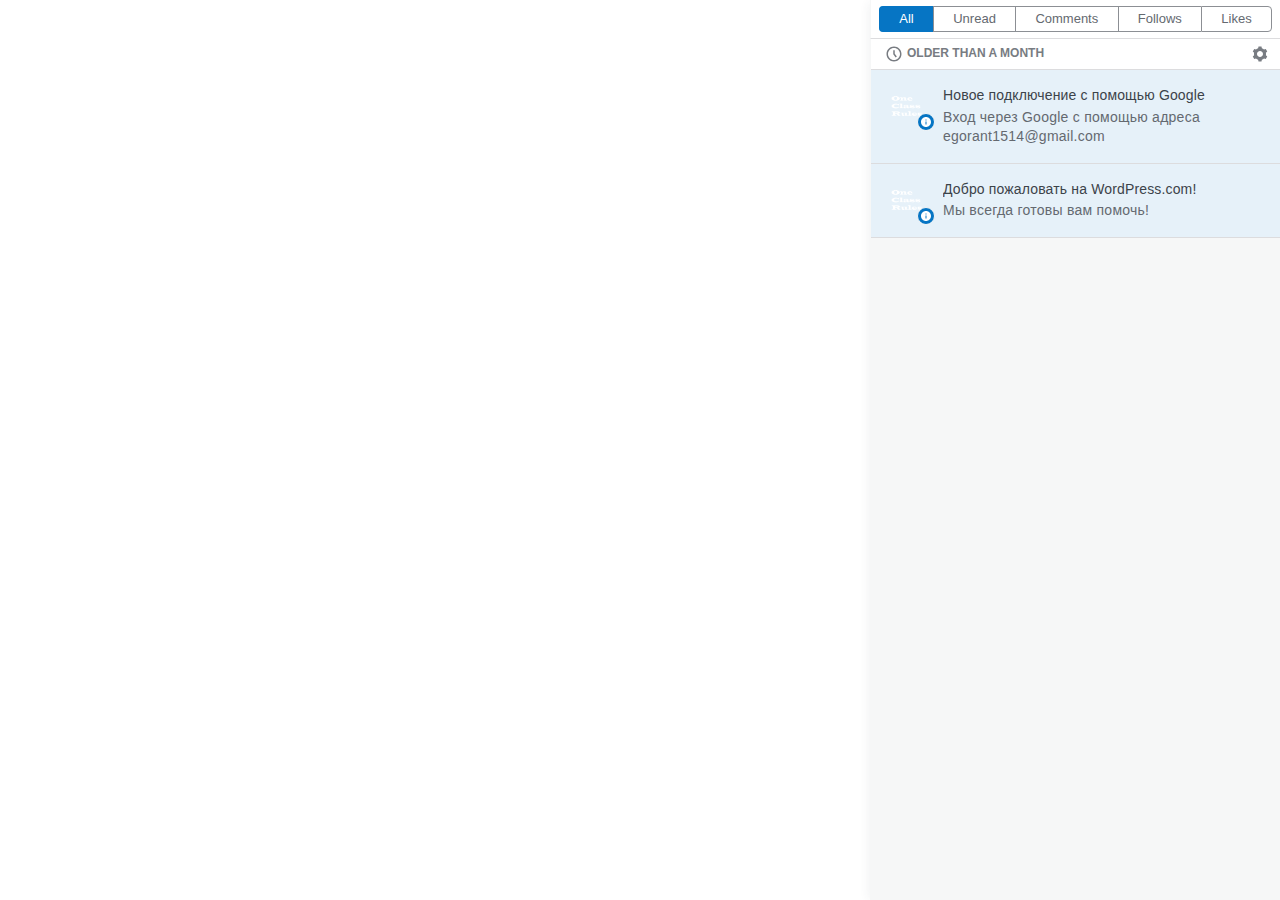
<file: OneClassRules_files/saved_resource(5).html>
<!DOCTYPE html>
<!-- saved from url=(0121)https://widgets.wp.com/notifications/?v=calypso-4917-8966-g5f8b6d6bc2&locale=ru#https://axeinstudy.wordpress.com/&lang=ru -->
<html><head><meta http-equiv="Content-Type" content="text/html; charset=UTF-8"><meta http-equiv="X-UA-Compatible" content="IE=9"><title>Notifications</title><meta name="viewport" content="width=device-width,initial-scale=1,maximum-scale=1,user-scalable=no"><meta name="mobile-web-app-capable" content="yes"><meta name="node-platform" content="v16.17.0"><meta name="node-version" content="linux"><meta name="git-describe" content="calypso-4917-8966-g5f8b6d6bc2"><link rel="stylesheet" href="./build.min.css"></head><body class="wpnc font-smoothing-antialiased"><div class="wpnc__main"><div><div class="wpnc__note-list disable-sticky"><div class="wpnc__filter"><ul class="wpnc__filter__segmented-control"><li data-filter-name="all" class="wpnc__filter__segmented-control-item selected">All</li><li data-filter-name="unread" class="wpnc__filter__segmented-control-item">Unread</li><li data-filter-name="comments" class="wpnc__filter__segmented-control-item">Comments</li><li data-filter-name="follows" class="wpnc__filter__segmented-control-item">Follows</li><li data-filter-name="likes" class="wpnc__filter__segmented-control-item">Likes</li></ul></div><div class="wpnc__list-view"><ol class="wpnc__notes"><div class="wpnc__status-bar" style="display: none;"><span></span><span></span><button class="wpnc__close-link"><svg class="gridicon gridicons-cross" height="18" width="18" xmlns="http://www.w3.org/2000/svg" viewBox="0 0 24 24"><title>Cross</title><g><path d="M18.36 19.78L12 13.41l-6.36 6.37-1.42-1.42L10.59 12 4.22 5.64l1.42-1.42L12 10.59l6.36-6.36 1.41 1.41L13.41 12l6.36 6.36z"></path></g></svg></button></div><li class="wpnc__time-group-wrap"><div class="wpnc__time-group-title"><svg class="gridicon gridicons-time" height="18" width="18" xmlns="http://www.w3.org/2000/svg" viewBox="0 0 24 24"><title>Time</title><g><path d="M12 4c4.41 0 8 3.59 8 8s-3.59 8-8 8-8-3.59-8-8 3.59-8 8-8m0-2C6.477 2 2 6.477 2 12s4.477 10 10 10 10-4.477 10-10S17.523 2 12 2zm3.8 13.4L13 11.667V7h-2v5.333l3.2 4.266 1.6-1.2z"></path></g></svg>Older than a month<svg class="gridicon gridicons-cog" height="18" width="18" xmlns="http://www.w3.org/2000/svg" viewBox="0 0 24 24"><title>Cog</title><g><path d="M20,12c0-0.568-0.061-1.122-0.174-1.656l1.834-1.612l-2-3.464l-2.322,0.786c-0.819-0.736-1.787-1.308-2.859-1.657L14,2h-4 L9.521,4.396c-1.072,0.349-2.04,0.921-2.859,1.657L4.34,5.268l-2,3.464l1.834,1.612C4.061,10.878,4,11.432,4,12 s0.061,1.122,0.174,1.656L2.34,15.268l2,3.464l2.322-0.786c0.819,0.736,1.787,1.308,2.859,1.657L10,22h4l0.479-2.396 c1.072-0.349,2.039-0.921,2.859-1.657l2.322,0.786l2-3.464l-1.834-1.612C19.939,13.122,20,12.568,20,12z M12,16 c-2.209,0-4-1.791-4-4c0-2.209,1.791-4,4-4c2.209,0,4,1.791,4,4C16,14.209,14.209,16,12,16z"></path></g></svg></div></li><li id="note-4941529292" class="wpnc__note wpnc__social_login_connection unread wpnc__badge"><div class="wpnc__summary"><div class="wpnc__note-icon"><div class="image-preloader"><img src="iconone.png"></div><span class="wpnc__gridicon"><svg class="gridicon gridicons-info" height="12" width="12" xmlns="http://www.w3.org/2000/svg" viewBox="0 0 24 24"><title>Info</title><g><path d="M12 2C6.477 2 2 6.477 2 12s4.477 10 10 10 10-4.477 10-10S17.523 2 12 2zm1 15h-2v-6h2v6zm0-8h-2V7h2v2z"></path></g></svg></span></div><div class="wpnc__text-summary"><div class="wpnc__subject">Новое подключение с помощью Google</div><div class="wpnc__excerpt">Вход через Google с помощью адреса egorant1514@gmail.com</div></div></div></li><li id="note-4941529167" class="wpnc__note wpnc__welcome_to_wordpress_com unread wpnc__badge"><div class="wpnc__summary"><div class="wpnc__note-icon"><div class="image-preloader"><img src="iconone.png"></div><span class="wpnc__gridicon"><svg class="gridicon gridicons-info" height="12" width="12" xmlns="http://www.w3.org/2000/svg" viewBox="0 0 24 24"><title>Info</title><g><path d="M12 2C6.477 2 2 6.477 2 12s4.477 10 10 10 10-4.477 10-10S17.523 2 12 2zm1 15h-2v-6h2v6zm0-8h-2V7h2v2z"></path></g></svg></span></div><div class="wpnc__text-summary"><div class="wpnc__subject">Добро пожаловать на WordPress.com!</div><div class="wpnc__excerpt">Мы всегда готовы вам помочь!</div></div></div></li></ol></div></div><div class="wpnc__single-view"></div></div></div><script charset="UTF-8" src="./w.js.Без названия"></script><script charset="UTF-8" src="./build.min.js.Без названия"></script><iframe src="./saved_resource.html" style="display: none;"></iframe></body></html>
</file>
<file: OneClassRules_files/build.min.css>
@font-face{font-display:swap;font-family:Recoleta;font-weight:400;src:url(https://s1.wp.com/i/fonts/recoleta/400.woff2) format("woff2"),url(https://s1.wp.com/i/fonts/recoleta/400.woff) format("woff")}.wp-brand-font{font-family:"Noto Serif",Georgia,"Times New Roman",Times,serif;font-weight:400}[lang*=af] .wp-brand-font{font-family:"Recoleta","Noto Serif",Georgia,"Times New Roman",Times,serif}[lang*=ca] .wp-brand-font{font-family:"Recoleta","Noto Serif",Georgia,"Times New Roman",Times,serif}[lang*=cs] .wp-brand-font{font-family:"Recoleta","Noto Serif",Georgia,"Times New Roman",Times,serif}[lang*=da] .wp-brand-font{font-family:"Recoleta","Noto Serif",Georgia,"Times New Roman",Times,serif}[lang*=de] .wp-brand-font{font-family:"Recoleta","Noto Serif",Georgia,"Times New Roman",Times,serif}[lang*=en] .wp-brand-font{font-family:"Recoleta","Noto Serif",Georgia,"Times New Roman",Times,serif}[lang*=es] .wp-brand-font{font-family:"Recoleta","Noto Serif",Georgia,"Times New Roman",Times,serif}[lang*=eu] .wp-brand-font{font-family:"Recoleta","Noto Serif",Georgia,"Times New Roman",Times,serif}[lang*=fi] .wp-brand-font{font-family:"Recoleta","Noto Serif",Georgia,"Times New Roman",Times,serif}[lang*=fr] .wp-brand-font{font-family:"Recoleta","Noto Serif",Georgia,"Times New Roman",Times,serif}[lang*=gl] .wp-brand-font{font-family:"Recoleta","Noto Serif",Georgia,"Times New Roman",Times,serif}[lang*=hr] .wp-brand-font{font-family:"Recoleta","Noto Serif",Georgia,"Times New Roman",Times,serif}[lang*=hu] .wp-brand-font{font-family:"Recoleta","Noto Serif",Georgia,"Times New Roman",Times,serif}[lang*=id] .wp-brand-font{font-family:"Recoleta","Noto Serif",Georgia,"Times New Roman",Times,serif}[lang*=is] .wp-brand-font{font-family:"Recoleta","Noto Serif",Georgia,"Times New Roman",Times,serif}[lang*=it] .wp-brand-font{font-family:"Recoleta","Noto Serif",Georgia,"Times New Roman",Times,serif}[lang*=lv] .wp-brand-font{font-family:"Recoleta","Noto Serif",Georgia,"Times New Roman",Times,serif}[lang*=mt] .wp-brand-font{font-family:"Recoleta","Noto Serif",Georgia,"Times New Roman",Times,serif}[lang*=nb] .wp-brand-font{font-family:"Recoleta","Noto Serif",Georgia,"Times New Roman",Times,serif}[lang*=nl] .wp-brand-font{font-family:"Recoleta","Noto Serif",Georgia,"Times New Roman",Times,serif}[lang*=pl] .wp-brand-font{font-family:"Recoleta","Noto Serif",Georgia,"Times New Roman",Times,serif}[lang*=pt] .wp-brand-font{font-family:"Recoleta","Noto Serif",Georgia,"Times New Roman",Times,serif}[lang*=ro] .wp-brand-font{font-family:"Recoleta","Noto Serif",Georgia,"Times New Roman",Times,serif}[lang*=ru] .wp-brand-font{font-family:"Recoleta","Noto Serif",Georgia,"Times New Roman",Times,serif}[lang*=sk] .wp-brand-font{font-family:"Recoleta","Noto Serif",Georgia,"Times New Roman",Times,serif}[lang*=sl] .wp-brand-font{font-family:"Recoleta","Noto Serif",Georgia,"Times New Roman",Times,serif}[lang*=sq] .wp-brand-font{font-family:"Recoleta","Noto Serif",Georgia,"Times New Roman",Times,serif}[lang*=sr] .wp-brand-font{font-family:"Recoleta","Noto Serif",Georgia,"Times New Roman",Times,serif}[lang*=sv] .wp-brand-font{font-family:"Recoleta","Noto Serif",Georgia,"Times New Roman",Times,serif}[lang*=sw] .wp-brand-font{font-family:"Recoleta","Noto Serif",Georgia,"Times New Roman",Times,serif}[lang*=tr] .wp-brand-font{font-family:"Recoleta","Noto Serif",Georgia,"Times New Roman",Times,serif}[lang*=uz] .wp-brand-font{font-family:"Recoleta","Noto Serif",Georgia,"Times New Roman",Times,serif}.wpnc__main div,.wpnc__main span,.wpnc__main applet,.wpnc__main object,.wpnc__main iframe,.wpnc__main h1,.wpnc__main h2,.wpnc__main h3,.wpnc__main h4,.wpnc__main h5,.wpnc__main h6,.wpnc__main p,.wpnc__main blockquote,.wpnc__main pre,.wpnc__main a,.wpnc__main abbr,.wpnc__main acronym,.wpnc__main address,.wpnc__main big,.wpnc__main cite,.wpnc__main code,.wpnc__main del,.wpnc__main dfn,.wpnc__main em,.wpnc__main font,.wpnc__main ins,.wpnc__main kbd,.wpnc__main q,.wpnc__main s,.wpnc__main samp,.wpnc__main small,.wpnc__main strike,.wpnc__main strong,.wpnc__main sub,.wpnc__main sup,.wpnc__main tt,.wpnc__main var,.wpnc__main dl,.wpnc__main dt,.wpnc__main dd,.wpnc__main ol,.wpnc__main ul,.wpnc__main li,.wpnc__main fieldset,.wpnc__main form,.wpnc__main label,.wpnc__main legend,.wpnc__main table,.wpnc__main caption,.wpnc__main tbody,.wpnc__main tfoot,.wpnc__main thead,.wpnc__main tr,.wpnc__main th,.wpnc__main td{border:0;margin:0;font-family:inherit;font-size:100%;font-style:inherit;font-weight:inherit;outline:0;padding:0;vertical-align:baseline}.wpnc__main article,.wpnc__main aside,.wpnc__main details,.wpnc__main figcaption,.wpnc__main figure,.wpnc__main footer,.wpnc__main header,.wpnc__main hgroup,.wpnc__main nav,.wpnc__main section{display:block}.wpnc__main ol,.wpnc__main ul{list-style:none}.wpnc__main table{border-collapse:separate;border-spacing:0}.wpnc__main caption,.wpnc__main th,.wpnc__main td{font-weight:normal;text-align:left}.wpnc__main blockquote::before,.wpnc__main blockquote::after,.wpnc__main q::before,.wpnc__main q::after{content:""}.wpnc__main blockquote,.wpnc__main q{quotes:"" ""}.wpnc__main a:focus{outline:thin dotted}.wpnc__main a:hover,.wpnc__main a:active{outline:0}.wpnc__main a img{border:0}.wpnc__main input,.wpnc__main textarea{border-radius:0;-webkit-appearance:none;appearance:none;overflow:auto}.wpnc__main input[type=radio],.wpnc__main input[type=checkbox]{-webkit-appearance:none}div.wpnc__note-actions::after,div.wpnc__user::after,.wpnc__main .wpnc__body::after,.wpnc__main .wpnc__summary::after{content:".";display:block;height:0;clear:both;visibility:hidden}.wpnc__main .wpnc__single-view .wpnc__user p .wpnc__user__username,.wpnc__main .wpnc__single-view .wpnc__user p a.wpnc__user__site,.wpnc__main .wpnc__single-view .wpnc__preface,.wpnc__main .wpnc__single-view .wpnc__summary p,.wpnc__main .wpnc__single-view .wpnc__header .wpnc__excerpt,.wpnc__main .wpnc__single-view .wpnc__header .wpnc__user__usertitle,.wpnc__main .wpnc__single-view .wpnc__user .wpnc__user__meta:not(.wpnc__user__bulleted) .wpnc__user__site,.wpnc__main .wpnc__single-view .wpnc__user p,.wpnc__main .wpnc__list-view .wpnc__text-summary .wpnc__excerpt,.wpnc__main .wpnc__list-view .wpnc__text-summary .wpnc__subject{overflow:hidden;text-overflow:ellipsis}.wpnc__main .wpnc__single-view .wpnc__preface,.wpnc__main .wpnc__single-view .wpnc__summary p,.wpnc__main .wpnc__single-view .wpnc__header .wpnc__excerpt,.wpnc__main .wpnc__single-view .wpnc__header .wpnc__user__usertitle,.wpnc__main .wpnc__single-view .wpnc__user .wpnc__user__meta:not(.wpnc__user__bulleted) .wpnc__user__site,.wpnc__main .wpnc__single-view .wpnc__user p,.wpnc__main .wpnc__list-view .wpnc__text-summary .wpnc__excerpt,.wpnc__main .wpnc__list-view .wpnc__text-summary .wpnc__subject{display:-webkit-box;-webkit-box-orient:vertical}.wpnc__single-view div.wpnc__user,.wpnc__main .wpnc__single-view .wpnc__header{border-bottom:1px solid #f6f7f7}.wpnc__single-view{animation-name:wpnc_fadeIn;animation-duration:.2s;animation-timing-function:ease-in}@keyframes wpnc_fadeIn{from{opacity:0}to{opacity:1}}.wpnc__note-actions .wpnc__reply-box textarea{margin:0;padding:7px 14px;width:100%;color:#3c434a;font-size:16px;line-height:1.5;border:1px solid #c3c4c7;background-color:#fff;transition:all .15s ease-in-out;box-sizing:border-box}.wpnc__note-actions .wpnc__reply-box textarea::placeholder{color:#8c8f94}.wpnc__note-actions .wpnc__reply-box textarea:hover{border-color:#a7aaad}.wpnc__note-actions .wpnc__reply-box textarea:focus{border-color:#0675c4;outline:none;box-shadow:0 0 0 2px #399ce3}.wpnc__note-actions .wpnc__reply-box textarea:focus::-ms-clear{display:none}.wpnc__note-actions .wpnc__reply-box textarea:disabled{background:#fff;border-color:#f6f7f7;color:#f6f7f7}.wpnc__note-actions .wpnc__reply-box textarea:disabled:hover{cursor:default}.wpnc__note-actions .wpnc__reply-box textarea:disabled::placeholder{color:#f6f7f7}.wpnc__note-actions .wpnc__reply-box textarea{min-height:92px}.wpnc__main .wpnc__button{border:none;background:#fff;border-color:#c3c4c7;border-style:solid;border-width:1px 1px 2px;color:#3c434a;cursor:pointer;display:block;margin:0 24px;outline:0;overflow:hidden;font-weight:500;text-align:center;text-overflow:ellipsis;text-decoration:none;vertical-align:top;box-sizing:border-box;font-size:14px;line-height:21px;border-radius:4px;padding:7px 14px 9px;-webkit-appearance:none;appearance:none}.wpnc__main .wpnc__button:hover{border-color:#a7aaad;color:#3c434a}.wpnc__main .wpnc__button:active{border-width:2px 1px 1px}.wpnc__main .wpnc__button:visited{color:#3c434a}.wpnc__main .wpnc__button[disabled],.wpnc__main .wpnc__button:disabled{color:#f6f7f7;background:#fff;border-color:#f6f7f7;cursor:default}.wpnc__main .wpnc__button[disabled]:active,.wpnc__main .wpnc__button:disabled:active{border-width:1px 1px 2px}.wpnc__main .wpnc__button:focus{border-color:#0675c4;box-shadow:0 0 0 2px #399ce3}.wpnc__main .wpnc__button.is-compact{padding:7px;color:#787c82;font-size:11px;line-height:1;text-transform:uppercase}.wpnc__main .wpnc__button.is-compact:disabled{color:#f6f7f7}.wpnc__main .wpnc__button.is-compact .gridicon{top:4px;margin-top:-8px}.wpnc__main .wpnc__button.hidden{display:none}.wpnc__main .wpnc__button .gridicon{position:relative;top:4px;margin-top:-2px;width:18px;height:18px}.wpnc__main .wpnc__button.is-primary{background-color:#c9356e;border-color:#c9356e;color:#fff}.wpnc__main .wpnc__button.is-primary:active:not(:disabled),.wpnc__main .wpnc__button.is-primary:hover:not(:disabled),.wpnc__main .wpnc__button.is-primary:focus:not(:disabled){background-color:#ab235a;border-color:#ab235a;color:#fff}.wpnc__main .wpnc__button.is-primary[disabled],.wpnc__main .wpnc__button.is-primary:disabled,.wpnc__main .wpnc__button.is-primary.disabled{color:#a7aaad;background-color:#fff;border-color:#dcdcde}.wpnc__main .wpnc__button.is-primary.is-compact{color:#fff}.wpnc__main .wpnc__button.is-scary{color:#d63638}.wpnc__main .wpnc__button.is-scary:hover,.wpnc__main .wpnc__button.is-scary:focus{border-color:#d63638}.wpnc__main .wpnc__button.is-scary:focus{box-shadow:0 0 0 2px #ff8085}.wpnc__main .wpnc__button.is-scary[disabled],.wpnc__main .wpnc__button.is-scary:disabled{color:#facfd2;border-color:#f6f7f7}.wpnc__main .wpnc__button.is-primary.is-scary{background:#d63638;border-color:#b32d2e;color:#fff}.wpnc__main .wpnc__button.is-primary.is-scary:hover,.wpnc__main .wpnc__button.is-primary.is-scary:focus{border-color:#240a0a}.wpnc__main .wpnc__button.is-primary.is-scary[disabled],.wpnc__main .wpnc__button.is-primary.is-scary:disabled{background:#ff8085;border-color:#f86368}.wpnc__main .wpnc__button.is-borderless{border:none;color:#787c82;padding-left:0;padding-right:0}.wpnc__main .wpnc__button.is-borderless:hover{color:#3c434a}.wpnc__main .wpnc__button.is-borderless:focus{box-shadow:none}.wpnc__main .wpnc__button.is-borderless .gridicon{width:auto;height:auto;top:6px}.wpnc__main .wpnc__button.is-borderless[disabled],.wpnc__main .wpnc__button.is-borderless:disabled{color:#f6f7f7;background:#fff;cursor:default}.wpnc__main .wpnc__button.is-borderless[disabled]:active,.wpnc__main .wpnc__button.is-borderless:disabled:active{border-width:0}.wpnc__main .wpnc__button.is-borderless.is-scary{color:#d63638}.wpnc__main .wpnc__button.is-borderless.is-scary:hover,.wpnc__main .wpnc__button.is-borderless.is-scary:focus{color:#b32d2e}.wpnc__main .wpnc__button.is-borderless.is-scary[disabled]{color:#facfd2}.wpnc__main .wpnc__button.is-borderless.is-compact{background:transparent;border-radius:0}.wpnc__main .wpnc__button.is-borderless.is-compact .gridicon{width:18px;height:18px;top:5px}.wpnc{margin:0}.wpnc__main{background-color:#fff;font-family:-apple-system,BlinkMacSystemFont,"Segoe UI","Roboto","Oxygen-Sans","Ubuntu","Cantarell","Helvetica Neue",sans-serif;font-size:14px;line-height:1.4;color:#3c434a;-webkit-font-smoothing:subpixel-antialiased}@media(-webkit-min-device-pixel-ratio: 1.25),(min-resolution: 120dpi){body.font-smoothing-antialiased .wpnc__main{text-rendering:optimizeLegibility;-moz-osx-font-smoothing:grayscale;-webkit-font-smoothing:antialiased}}@media only screen and (max-width: 799px){.wpnc__main{background-color:#f6f7f7}}@media only screen and (min-width: 409px)and (max-width: 430px){.wpnc__main{background-color:#fff}}.wpnc__main b,.wpnc__main strong{font-weight:600}.wpnc__main a,.wpnc__main a:visited{color:#0675c4;text-decoration:none}.wpnc__main a:hover,.wpnc__main a:focus,.wpnc__main a:active{color:#0675c4}.wpnc__main button{background-color:transparent;border:none;color:#0675c4;cursor:pointer;font-size:inherit;outline:none;margin:0;padding:0}.wpnc__main button[disabled]{color:#8c8f94;cursor:default}.wpnc__main header{border-bottom:1px solid #dcdcde;box-sizing:border-box;background-color:#fff;font-size:12px;height:39px;line-height:38px;padding:0 14px;text-align:center}.wpnc__main header nav{display:inline}.wpnc__main header nav>div{display:inline;float:right;margin-right:-5px}.wpnc__main header h1{color:#787c82;display:inline}.wpnc__main header button{line-height:38px}.wpnc__main header .wpnc__back{margin-left:-5px;display:inline;float:left}.wpnc__main header .wpnc__back .gridicon{margin-right:4px;vertical-align:-4px}.wpnc__main header .wpnc__prev,.wpnc__main header .wpnc__next{float:left;outline:none}.wpnc__main header .wpnc__prev .gridicon,.wpnc__main header .wpnc__next .gridicon{vertical-align:middle}.wpnc__main header .wpnc__prev{margin-right:8px}.wpnc__main header .disabled{opacity:.5}.wpnc__main .wpnc__list-view.wpnc__current{display:none}.wpnc__main .wpnc__single-view:not(.wpnc__current){display:none}.wpnc__main .gridicon{fill:currentColor}.wpnc__main .wpnc__user__username,.wpnc__main span.wpnc__user{font-weight:600}.wpnc__main .wpnc__user__username a.wpnc__user__home,.wpnc__main span.wpnc__user a.wpnc__user__home{color:#3c434a}.wpnc__main .wpnc__header a.wpnc__user{font-weight:600;color:#3c434a}.wpnc__main .wpnc__header a.wpnc__post{color:#646970}.wpnc__main .wpnc__header a.wpnc__post:hover{color:#0675c4}.wpnc__main span.wpnc__post{font-weight:600}.wpnc__main .wpnc__list-view .wpnc__time-group-title,.wpnc__main header h1,.wpnc__main header .wpnc__back{text-transform:uppercase;text-decoration:none;font-weight:600;font-size:12px}.wpnc__main .rtl header .back::after{transform:rotate(90deg)}.wpnc__main .wpnc__filter{width:100%;background-color:#fff;color:#646970;border-bottom:1px solid #dcdcde;border-left:1px solid #fff;text-align:center;height:38px;box-sizing:border-box;direction:ltr;display:table}.wpnc__main .wpnc__note-list:not(.is-note-open) .wpnc__filter{border-left:1px solid #f6f7f7}.wpnc__main .wpnc__filter__segmented-control{display:flex;padding:6px 8px}.wpnc__main .wpnc__filter__segmented-control:focus{box-shadow:0 0 0 2px #399ce3}.wpnc__main .wpnc__filter__segmented-control-item{background:#fff;border:1px solid #8c8f94;border-right:none;font-size:13px;height:26px;cursor:pointer;-webkit-user-select:none;user-select:none;box-sizing:border-box;vertical-align:middle;display:flex;align-items:center;justify-content:center;flex:auto}.wpnc__main .wpnc__filter__segmented-control-item:hover{color:#3c434a}.wpnc__main .wpnc__filter__segmented-control-item:first-of-type{border-top-left-radius:4px;border-bottom-left-radius:4px}.wpnc__main .wpnc__filter__segmented-control-item:last-of-type{border-right:1px solid #8c8f94;border-top-right-radius:4px;border-bottom-right-radius:4px}.wpnc__main .wpnc__filter__segmented-control-item:last-of-type.selected{border-right-color:#0675c4}.wpnc__main .wpnc__filter__segmented-control-item.selected{background:#0675c4;border-color:#0675c4;color:#fff}.wpnc__main .wpnc__filter__segmented-control-item.selected+.segmented-control-item{border-left-color:#0675c4}.wpnc__main .wpnc__list-view .wpnc__notes,.wpnc__main .error{background-color:#fff}.wpnc__main .wpnc__note{line-height:1.4;font-size:14px;font-weight:normal;position:relative;clear:both;border-bottom:1px solid #dcdcde}.wpnc__main .wpnc__note div.wpnc__body>p,.wpnc__main .wpnc__note div.wpnc__preface p{line-height:1.4;text-align:center}.wpnc__main .wpnc__note .wpnc__note-icon{display:block;width:40px;height:40px;position:relative;float:left;margin:0 16px 0 16px}.wpnc__main .wpnc__note .wpnc__note-icon img{width:40px;height:40px}.wpnc__main .wpnc__note .wpnc__note-icon .wpnc__gridicon{display:flex;align-items:center;justify-content:center;color:#fff;height:16px;width:16px;border-width:1px;border-style:solid;border-radius:50%}.wpnc__main .wpnc__done-message{background:#f6f7f7;color:#646970;text-align:center;line-height:50px;font-style:italic}.wpnc__main .wpnc__empty-notes-container{background-color:#f6f7f7}.wpnc__main .wpnc__empty-notes{text-align:center;position:relative;top:50%;padding:0 32px;transform:translateY(-50%)}.wpnc__main .wpnc__empty-notes h2{font:400 21px/24px -apple-system,BlinkMacSystemFont,"Segoe UI","Roboto","Oxygen-Sans","Ubuntu","Cantarell","Helvetica Neue",sans-serif;margin-bottom:4px}.wpnc__main .wpnc__empty-notes p{font:400 16px/24px -apple-system,BlinkMacSystemFont,"Segoe UI","Roboto","Oxygen-Sans","Ubuntu","Cantarell","Helvetica Neue",sans-serif}.wpnc__main .wpnc__loading-indicator{display:block;background-color:#f6f7f7;height:90px}.wpnc__main .wpnc__note-list{position:absolute;display:flex;flex-direction:column;top:0;right:0;left:0;bottom:0;overflow:hidden}.wpnc__main .wpnc__note-list:not(.is-note-open){box-shadow:-3px 1px 10px -2px rgba(60 , 67 , 74, 0.075)}.wpnc__main .wpnc__list-view{height:100%;background-color:#f6f7f7;overflow-y:scroll;-webkit-overflow-scrolling:touch;border-left:1px solid #f6f7f7}.wpnc__main .wpnc__list-view.is-empty-list{overflow-y:hidden}@media only screen and (min-width: 409px)and (max-width: 430px){.wpnc__main .wpnc__list-view{left:9px}}.wpnc__main .wpnc__list-view h1{text-align:center}.wpnc__main .wpnc__list-view .wpnc__note{cursor:pointer}.wpnc__main .wpnc__list-view .wpnc__note-icon .wpnc__gridicon{position:absolute;bottom:-5px;right:-8px;background-color:#a7aaad;border-color:#fff}.wpnc__main .wpnc__list-view .wpnc__note .wpnc__note-icon img{border-radius:50%}.wpnc__main .wpnc__list-view .unread .wpnc__note-icon .wpnc__gridicon{background:#0675c4;border-color:#f6f7f7}.wpnc__main .wpnc__list-view .wpnc__comment-unapproved .wpnc__note-icon .wpnc__gridicon{background:#9d6e00;border-color:#f5f1e1}.wpnc__main .wpnc__list-view .unread{background:rgba(6 , 117 , 196, 0.1)}.wpnc__main .wpnc__list-view .wpnc__traffic_surge .wpnc__note-icon img{width:32px;height:32px;background:#0675c4;border-color:#0675c4;border-width:4px;border-style:solid}.wpnc__main .wpnc__list-view .wpnc__selected-note{box-shadow:inset 4px 0 0 #0675c4}.wpnc__main .wpnc__list-view .wpnc__selected-note.wpnc__comment-unapproved{box-shadow:inset 4px 0 0 #9d6e00}.wpnc__main .wpnc__list-view .wpnc__text-summary{padding:0 16px 0 72px;word-wrap:break-word;text-align:left}.wpnc__main .wpnc__list-view .wpnc__text-summary .wpnc__subject{max-height:4em;-webkit-line-clamp:3;font-size:14px;line-height:1.4;letter-spacing:.15px}.wpnc__main .wpnc__list-view .wpnc__text-summary .wpnc__subject .wpnc__gridicon{line-height:1;vertical-align:-3px;color:#8c8f94;padding:2px 5px 0 0}.wpnc__main .wpnc__list-view .wpnc__text-summary .wpnc__subject .wpnc__comment{font-weight:600}.wpnc__main .wpnc__list-view .wpnc__text-summary .wpnc__subject .wpnc__user__site{font-weight:600}.wpnc__main .wpnc__list-view .wpnc__text-summary .wpnc__subject .wpnc__site{font-weight:600}.wpnc__main .wpnc__list-view .wpnc__text-summary .wpnc__excerpt{max-height:3em;-webkit-line-clamp:2;color:#646970;font-size:14px;letter-spacing:.25px;padding-top:2px}.wpnc__main .wpnc__list-view .wpnc__time-group-title{display:flex;color:#787c82;padding:6px 0;background:rgba(255,255,255,.95);border-bottom:1px solid #dcdcde}.wpnc__main .wpnc__list-view .wpnc__time-group-title .gridicons-time{align-self:center;margin-left:14px;margin-right:4px}.wpnc__main .wpnc__list-view .wpnc__time-group-title .gridicons-cog{cursor:pointer;align-self:center;margin-left:auto;margin-right:11px}.wpnc__main .wpnc__list-view .wpnc__time-group-wrap{height:31px;top:0;z-index:100;text-align:left;position:sticky}.wpnc__main .disable-sticky .wpnc__time-group-wrap{position:static}.wpnc__main .wpnc__undo-item{background:#d63638;color:#fff}.wpnc__main .wpnc__undo-item p{padding-top:1em;padding-bottom:1em}.wpnc__main .wpnc__undo-item .wpnc__undo-link{margin-left:1em;text-transform:uppercase;color:#fff}.wpnc__main .wpnc__undo-item .wpnc__undo-message{margin-left:2em}.wpnc__main .wpnc__close-link{color:#fff;position:absolute;right:10px;cursor:pointer;-webkit-user-select:none;user-select:none}.wpnc__main .error-view h1{text-align:center}.wpnc__main .wpnc__single-view{position:absolute;display:flex;flex-direction:column;height:100%;left:0;right:0;box-shadow:-3px 1px 10px -2px rgba(60 , 67 , 74, 0.075);background-color:#f6f7f7}@media only screen and (min-width: 480px){.wpnc__main .wpnc__single-view{border-left:1px solid #f6f7f7}}.wpnc__main .wpnc__single-view ol{height:100%;overflow-y:auto;-webkit-overflow-scrolling:touch}.wpnc__main .wpnc__single-view .wpnc__image{display:block;margin:auto;max-width:100%}.wpnc__main .wpnc__single-view .wpnc__user p{-webkit-line-clamp:1;font-size:14px}.wpnc__main .wpnc__single-view .wpnc__user p .wpnc__user__username,.wpnc__main .wpnc__single-view .wpnc__user p a.wpnc__user__site{white-space:nowrap;display:inline}.wpnc__main .wpnc__single-view .wpnc__user .wpnc__user__meta:not(.wpnc__user__bulleted) .wpnc__user__site{-webkit-line-clamp:1}.wpnc__main .wpnc__single-view .wpnc__header .wpnc__user__usertitle{-webkit-line-clamp:1;white-space:nowrap;display:block}.wpnc__main .wpnc__single-view .wpnc__header .wpnc__excerpt{color:var(--color-secondary);-webkit-line-clamp:1;white-space:nowrap;display:block}.wpnc__main .wpnc__single-view .wpnc__header a{outline:0}.wpnc__main .wpnc__single-view .wpnc__comment .wpnc__user p.wpnc__excerpt{color:var(--color-secondary);max-height:1.5em;font-size:14px}.wpnc__main .wpnc__single-view .wpnc__reply{color:#646970;padding:14px 0;border-bottom:1px solid #dcdcde}.wpnc__main .wpnc__single-view .wpnc__reply .wpnc__gridicon{padding:0 10px}.wpnc__main .wpnc__single-view .wpnc__reply .wpnc__gridicon .gridicon{vertical-align:top}.wpnc__main .wpnc__single-view .wpnc__reply a{font-weight:600;color:#646970;text-decoration:underline}.wpnc__main .wpnc__single-view .wpnc__note:not(.wpnc__current){display:none}.wpnc__main .wpnc__single-view .wpnc__note{background-color:#fff;border:none}.wpnc__main .wpnc__single-view .wpnc__note-icon .wpnc__gridicon{font-size:2em;background-color:#c3c4c7;border-color:#c3c4c7}.wpnc__main .wpnc__single-view .wpnc__summary{color:#646970}.wpnc__main .wpnc__single-view .wpnc__summary p{-webkit-line-clamp:3}.wpnc__main .wpnc__single-view .wpnc__preface{-webkit-line-clamp:3;margin-bottom:1em}.wpnc__main .wpnc__single-view .wpnc__preface p{display:inline}.wpnc__main .wpnc__single-view .wpnc__preface p::after{content:" "}.wpnc__main .wpnc__single-view .wpnc__preface p:first-of-type{display:block}.wpnc__main .wpnc__single-view .wpnc__time-group-title{display:none}.wpnc__main .wpnc__single-view .wpnc__time-group-wrap{display:none}.wpnc__main .wpnc__summary{padding:16px 0}.wpnc__main .time-notification{float:right;color:#646970;margin-left:.25em;line-height:1em;margin-top:.2em}.wpnc__main .wpnc__body .wpnc__paragraph{word-wrap:break-word;margin-top:16px}.wpnc__main .wpnc__body .wpnc__paragraph a{text-decoration:underline}.wpnc__main .wpnc__body .wpnc__paragraph a.wpnc__button,.wpnc__main .wpnc__body .wpnc__paragraph a.mention{text-decoration:none}.wpnc__main .wpnc__body .wpnc__paragraph span.list{display:inline-block;margin-left:2em}.wpnc__main .wpnc__body .wpnc__paragraph span.list br{content:" ";display:block}.wpnc__main .wpnc__body .wpnc__paragraph .wpnc__gridicon{vertical-align:text-top}.wpnc__main .wpnc__body .wpnc__paragraph pre{background:#f6f7f7;border:1px solid #c3c4c7;border-radius:3px;padding:4px}.wpnc__main .wpnc__body .wpnc__paragraph pre code{border:none;background:none}.wpnc__main .wpnc__body .wpnc__paragraph code{font-family:Monaco,Consolas,"Andale Mono","DejaVu Sans Mono","Courier 10 Pitch",Courier,monospace;font-size:90%;color:#646970;background:#f6f7f7;border:1px solid #c3c4c7;border-radius:3px;padding:0 2px}.wpnc__main .wpnc__body .wpnc__paragraph ol.wpnc__ol--outside{margin-left:1.2em !important;list-style-position:outside !important;overflow:visible}.wpnc__main .wpnc__body .wpnc__paragraph hr.wpnc__hr-separator{width:100px;height:2px;margin:4px auto}.wpnc__main .wpnc__body .wpnc__paragraph:first-of-type{margin-top:0}.wpnc__main .wpnc__body .wpnc__body-list{list-style:disc;padding:0 16px}.wpnc__main .wpnc__body .wpnc__body-todo{list-style:none}.wpnc__main .wpnc__body .wpnc__body-todo .wpnc__todo-done::before{content:"◉ "}.wpnc__main .wpnc__body .wpnc__body-todo .wpnc__todo-not-done::before{content:"◎ "}.wpnc__main .wpnc__body blockquote{margin:0 14px 14px;font-style:italic;color:#646970;background:transparent}.wpnc__main .wpnc__single-view .wpnc__comment .wpnc__body .wpnc__user{border:none}.wpnc__main .wpnc__single-view img{max-width:128px;height:auto}.wpnc__main .wpnc__single-view .wpnc__badge .wpnc__body .wpnc__body-content .wpnc__paragraph{font-family:-apple-system,BlinkMacSystemFont,"Segoe UI","Roboto","Oxygen-Sans","Ubuntu","Cantarell","Helvetica Neue",sans-serif}.wpnc__main .wpnc__single-view .wpnc__badge img{display:block;margin:0 auto;padding:36px 16px 16px}.wpnc__main .wpnc__body .wpnc__body-content .wpnc__paragraph{font-family:-apple-system,BlinkMacSystemFont,"Segoe UI","Roboto","Oxygen-Sans","Ubuntu","Cantarell","Helvetica Neue",sans-serif;padding:0 16px;text-align:left}.wpnc__main .wpnc__body .wpnc__body-content .wpnc__paragraph:last-child{padding:0 16px 14px}.wpnc__main .wpnc__comment .wpnc__body .wpnc__body-content,.wpnc__main .wpnc__new_post .wpnc__body .wpnc__body-content,.wpnc__main .wpnc__automattcher .wpnc__body .wpnc__body-content,.wpnc__main .wpnc__blogging_prompts_note .wpnc__body .wpnc__body-content{border-bottom:1px solid #dcdcde;padding-top:11px}.wpnc__main .wpnc__blogging_prompts_note svg.gridicons-bell-off{position:absolute;top:10px;right:20px}.wpnc__main .wpnc__blogging_prompts_note svg.gridicons-bell-off:hover path.bell{stroke:#0675c4}.wpnc__main .wpnc__blogging_prompts_note svg.gridicons-bell-off:hover rect{fill:#0675c4}.wpnc__main .wpnc__blogging_prompts_note svg.gridicons-bell-off:hover g{opacity:1}.wpnc__main .wpnc__blogging_prompts_note .wpnc__action-link:only-child{padding:0}.wpnc__main .wpnc__blogging_prompts_note .wpnc__action-link:hover svg.gridicons-pinned path{fill:#0675c4}.wpnc__main .wpnc__comment .wpnc__body .wpnc__body-content{box-shadow:inset 4px 0 0 #f6f7f7;margin:0 0 0 14px}.wpnc__main .wpnc__body-content .match{font-weight:600}.wpnc__main .wpnc__comment-unapproved .wpnc__body .wpnc__body-content{box-shadow:inset 4px 0 0 #9d6e00}.wpnc__main .wpnc__comment-unapproved .wpnc__body .blockquote{color:#451313}.wpnc__main .wpnc__comment-unapproved div.wpnc__user .wpnc__user__meta a:hover{text-decoration:underline}.wpnc__main .wpnc__comment .wpnc__body .wpnc__body-content .wpnc__user{padding-top:0;padding-left:14px}.wpnc__main .comment-self p,.wpnc__main .comment-other{padding:0 14px}.wpnc__main .wpnc__post .wpnc__paragraph{padding:16px 14px 0}@media only screen and (min-width: 800px){.wpnc__main .wpnc__list-view.wpnc__current{display:block;box-shadow:none}.wpnc__main .wpnc__list-view.wpnc__current .wpnc__selected-note{animation-name:wpnc__selectIn;animation-timing-function:ease-in;animation-duration:.4s;animation-iteration-count:1}.wpnc__main .wpnc__note-list{left:auto;width:410px}.wpnc__main .wpnc__single-view{right:410px;left:10px;top:0;bottom:0;z-index:-1;-webkit-transform:translate3d(0, 0, 0);animation-name:wpnc__slideIn;animation-timing-function:ease-out;animation-fill-mode:forwards;animation-duration:.2s;animation-iteration-count:1}.wpnc__main .wpnc__single-view header nav{display:none}.wpnc__main .wpnc__single-view .wpnc__note{margin-top:0}}@keyframes wpnc__slideIn{from{transform:translateX(100%)}to{transform:translateX(0%)}}@keyframes wpnc__selectIn{from{background-color:#f6f7f7}to{background-color:#fff}}div.wpnc__user{text-align:left;padding:12px 14px 11px}div.wpnc__user img{height:32px;width:32px;float:left;margin:4px 14px 0 0;border-radius:16px}div.wpnc__user p{font-size:.85em;margin:0}div.wpnc__user .follow-link{margin-top:-0.1em;color:#646970}div.wpnc__user .follow-link .gridicon{fill:#8c8f94;vertical-align:middle;margin-right:.2em}div.wpnc__user .wpnc__user__bulleted .wpnc__user__bullet::before{content:" • "}div.wpnc__user .wpnc__user__meta{font-weight:400;color:#646970}.wpnc__comment div.wpnc__user .wpnc__user__meta a{color:#646970}.wpnc__comment div.wpnc__user .wpnc__user__meta a:hover{color:#0675c4}.wpnc__comment .wpnc__body div.wpnc__user .follow-link,.automattcher .wpnc__body div.wpnc__user .follow-link{display:none}.wpnc__follow .wpnc__body div.wpnc__user,.wpnc__like .wpnc__body div.wpnc__user,.wpnc__comment_like .wpnc__body div.wpnc__user,.wpnc__reblog .wpnc__body div.wpnc__user{line-height:1.3em}.wpnc__follow .wpnc__body div.wpnc__user img,.wpnc__like .wpnc__body div.wpnc__user img,.wpnc__comment_like .wpnc__body div.wpnc__user img,.wpnc__reblog .wpnc__body div.wpnc__user img{height:40px;width:40px;border-radius:20px}div.wpnc__note-actions{color:#3c434a;line-height:1em;text-align:center;padding-top:16px;box-sizing:border-box}div.wpnc__note-actions a{color:inherit;margin-right:.5em}.wpnc__comment-unapproved div.wpnc__note-actions{border-top:none;margin-top:0}.wpnc__note-actions .wpnc__note-actions__buttons{padding-bottom:16px}.wpnc__note-actions .wpnc__reply-box{font-family:-apple-system,BlinkMacSystemFont,"Segoe UI","Roboto","Oxygen-Sans","Ubuntu","Cantarell","Helvetica Neue",sans-serif;display:block;position:relative;padding:14px;background-color:#f6f7f7}.wpnc__note-actions .wpnc__reply-box textarea{box-sizing:border-box;padding-right:52px;min-height:37px;width:100%;font-size:14px;font-family:inherit;transition:border .15s ease-in-out,box-shadow .15s ease-in-out;resize:vertical}.wpnc__note-actions .wpnc__reply-box textarea:focus+button{display:block}.wpnc__note-actions .wpnc__reply-box button{font-family:-apple-system,BlinkMacSystemFont,"Segoe UI","Roboto","Oxygen-Sans","Ubuntu","Cantarell","Helvetica Neue",sans-serif;color:#8c8f94;display:none;position:absolute;top:26px;right:25px;text-transform:uppercase;font-weight:600;font-size:12px}.wpnc__note-actions .wpnc__reply-box button.active{display:block;color:#0675c4}.wpnc__note-actions .wpnc__reply-box button.inactive{cursor:default}.wpnc__note-actions .wpnc__reply-box .wpnc__spinner{display:block;position:absolute;right:32px;left:initial;top:24px}.wpnc__main .wpnc__action-link{background-color:transparent;border:none;box-sizing:border-box;cursor:pointer;display:inline-block;font-size:12px;max-width:25%;padding:0 18px;text-align:center;vertical-align:top}.wpnc__main .wpnc__action-link.active-action{color:#0675c4}.wpnc__main .wpnc__action-link.active-action:hover{color:#646970}.wpnc__main .wpnc__action-link.active-action:hover .gridicon{fill:#8c8f94}.wpnc__main .wpnc__action-link.active-action .gridicon{fill:#0675c4}.wpnc__main .wpnc__action-link.inactive-action{color:#646970}.wpnc__main .wpnc__action-link.inactive-action:hover{color:#0675c4}.wpnc__main .wpnc__action-link.inactive-action:hover .gridicon{fill:#0675c4}.wpnc__main .wpnc__action-link.inactive-action .gridicon{fill:#8c8f94}@media screen and (max-width: 370px){.wpnc__main .wpnc__action-link{padding:0 12px}}.wpnc__main .wpnc__action-link:focus{outline:none}.wpnc__main .wpnc__action-link:first-child{padding-left:0}.wpnc__main .wpnc__action-link:last-child{padding-right:0}.wpnc__main .wpnc__action-link:only-child{padding:0 18px}.wpnc__main .wpnc__action-link .wpnc__gridicon{font-size:24px}.wpnc__main .wpnc__action-link p{overflow:hidden}.wpnc__status-bar{position:absolute;display:flex;align-items:center;justify-content:space-between;top:38px;width:100%;z-index:101;background-color:#d63638;color:#fff}.wpnc__status-bar a,.wpnc__status-bar a:visited{color:#fff;font-weight:600;text-decoration:underline}.wpnc__status-bar a:hover,.wpnc__status-bar a:focus,.wpnc__status-bar a:active{color:#fff}.wpnc__status-bar span{margin:15px 5px}.wpnc__status-bar .wpnc__close-link{position:relative}.wpnc__status-bar.success{background-color:#008a20}.wpnc__main .wpnc__spinner{display:flex;align-items:center;position:relative;top:50%}@keyframes wpnc__rotate-spinner{100%{transform:rotate(360deg)}}.wpnc__main .wpnc__spinner__outer,.wpnc__main .wpnc__spinner__inner{margin:auto;box-sizing:border-box;border:.1em solid transparent;border-radius:50%;animation:3s linear infinite;animation-name:wpnc__rotate-spinner}.wpnc__main .wpnc__spinner__outer{border-top-color:#0675c4}.wpnc__main .wpnc__spinner__inner{width:100%;height:100%;border-top-color:#0675c4;border-right-color:#0675c4;opacity:.4}.wpnc__suggestions{position:relative;left:50%;transform:translate(-50%, 0);margin-top:5px;color:#3c434a;background:#fff;border:1px solid #c3c4c7;border-radius:3px;box-shadow:0 5px 6px rgba(195 , 196 , 199, 0.5);z-index:20010;font-family:-apple-system,BlinkMacSystemFont,"Segoe UI","Roboto","Oxygen-Sans","Ubuntu","Cantarell","Helvetica Neue",sans-serif;width:90%}.wpnc__suggestions ul{list-style:none;padding:0;margin:auto;background:#fff}.wpnc__suggestions ul li{display:block;box-sizing:content-box;padding:8px 10px;margin:0;border-bottom:1px solid #f6f7f7;cursor:pointer;line-height:24px;font-size:14px;height:24px;overflow:hidden}.wpnc__suggestions img{border-radius:50%;width:24px;height:24px;float:left;margin:0 10px 0 0}.wpnc__suggestions strong{font-weight:400;background:rgba(57 , 156 , 227, 0.25)}.wpnc__suggestions .wpnc__username{float:left;display:inline-block;font-weight:400;padding:10px 0;margin:-10px 0 0}.wpnc__suggestions small{font-size:11px;font-weight:400;float:right;color:#8c8f94;display:inline-block}.wpnc__suggestions .cur{background:#0675c4;color:#fff}.wpnc__suggestions .cur strong,.wpnc__suggestions .cur .username strong{color:#fff;background:rgba(57 , 156 , 227, 0.45)}.wpnc__suggestions .cur small{color:#fff}.rtl .wpnc__suggestions li{direction:ltr}.rtl .wpnc__suggestions img{float:right;margin:0 0 0 10px}.rtl .wpnc__suggestions .wpnc__username{float:left}.rtl .wpnc__suggestions.right img{float:left;margin:0 10px 0 0}.rtl .wpnc__suggestions.right .wpnc__username{float:right}@media(max-width: 400px){.wpnc__suggestions{width:100%;height:100%}}
</file>
